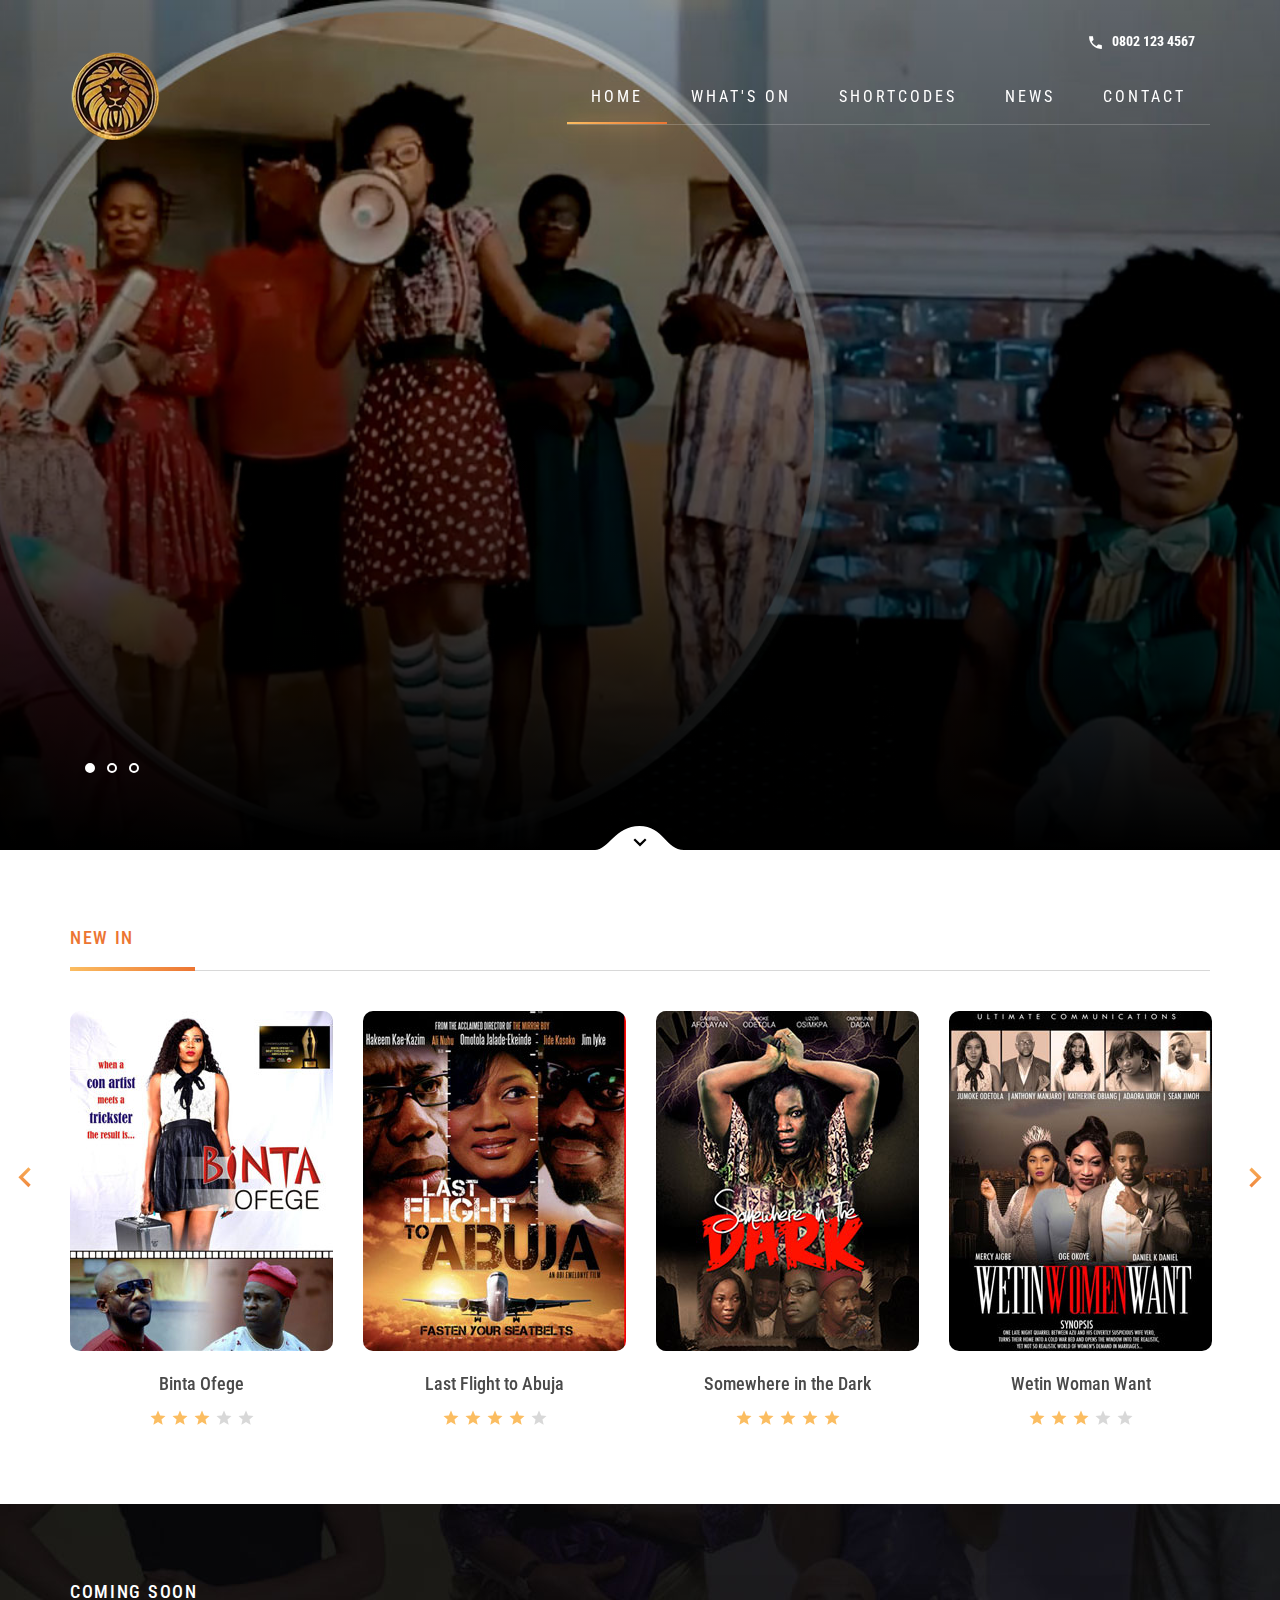
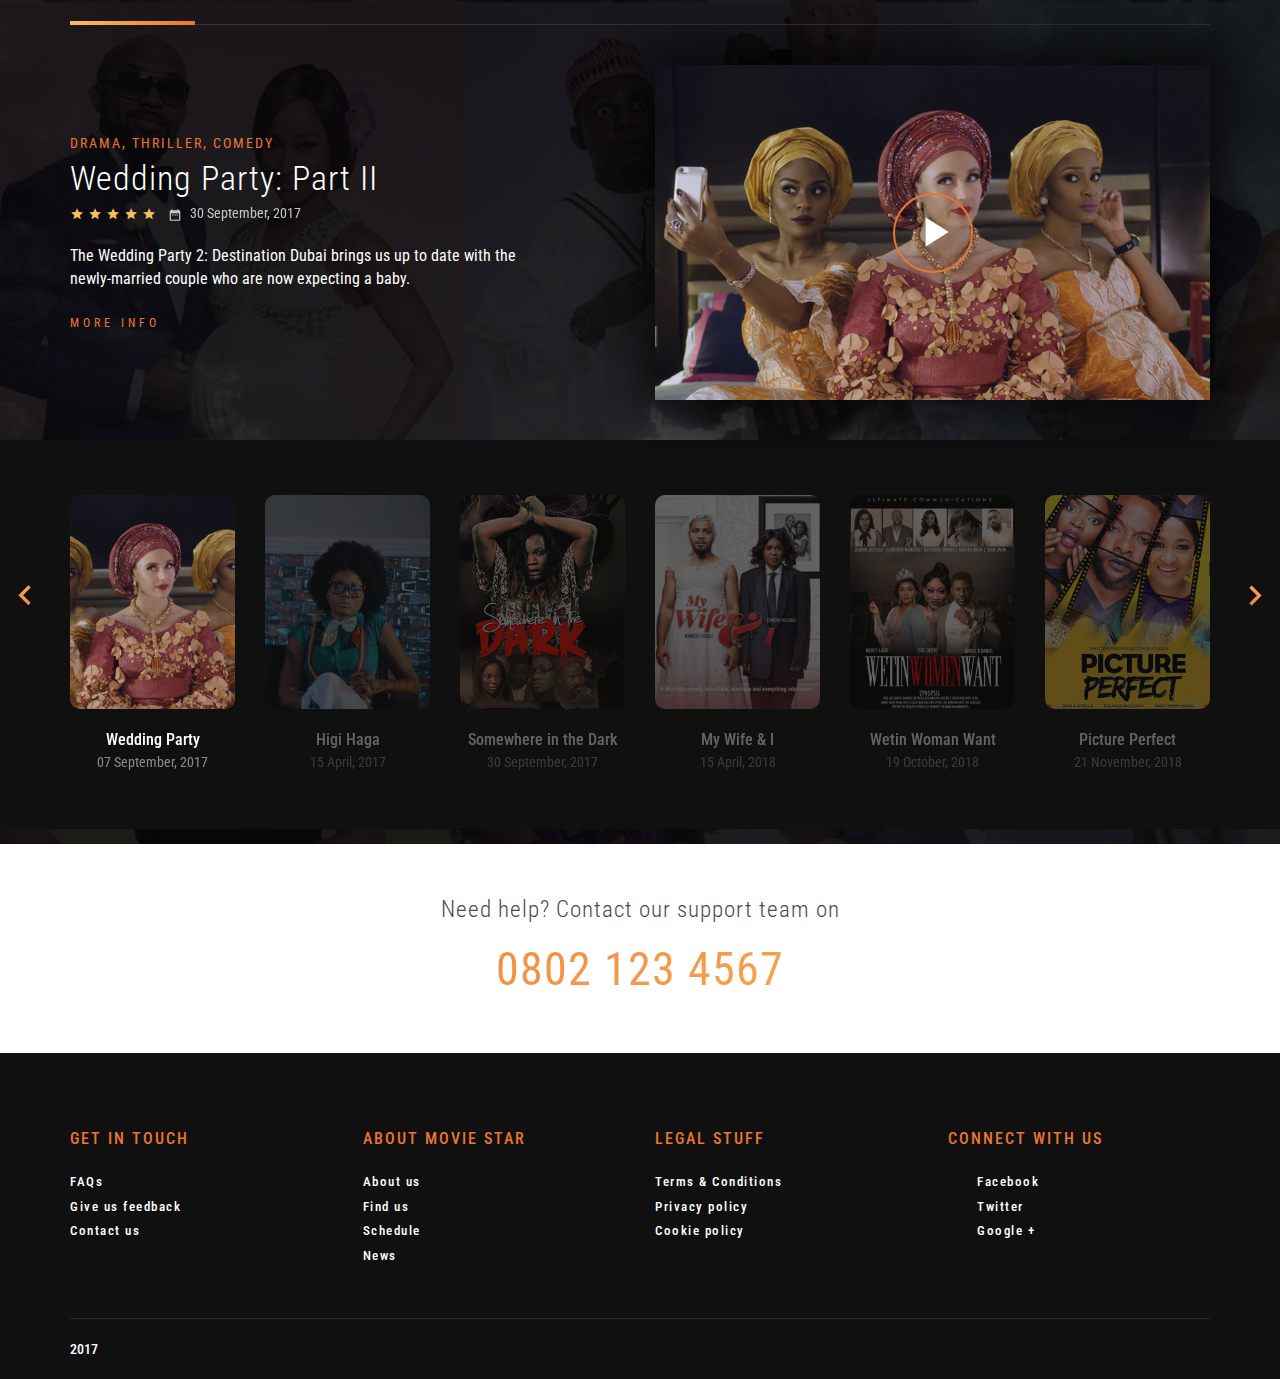
<file: index.html>
<!DOCTYPE html>
<html lang="en">

<head>
<meta charset="utf-8">
<meta http-equiv="X-UA-Compatible" content="IE=edge">
<meta name="viewport" content="width=device-width, initial-scale=1">
<title>ProdigyAndPens TV -</title>

<link href="css/slick.css" rel="stylesheet">
<link href="css/bootstrap.min.css" rel="stylesheet">
<link href="css/venobox.css" rel="stylesheet">
<link href="css/style.css" rel="stylesheet">

<link href="https://fonts.googleapis.com/css?family=Roboto+Condensed:300,400,700" rel="stylesheet">


<link href="fonts/icon.css" rel="stylesheet">
<link href="custom.css" rel="stylesheet" type="text/css">
<!--[if IE 9]>
			<link href="css/ie9.css" rel="stylesheet">
		<![endif]-->
<!--[if lt IE 9]>
			<script src="https://oss.maxcdn.com/html5shiv/3.7.2/html5shiv.min.js"></script>
			<script src="https://oss.maxcdn.com/respond/1.4.2/respond.min.js"></script>
		<![endif]-->
</head>
<body>

<div class="wrapper">

<div class="navbar" role="navigation">

<div class="heading">
<div class="container">
<div class="row">
<div class="col-sm-12">

<div class="tel">
<a href="tel:03301234567">
<i class="material-icons">phone in talk</i> 0802 123 4567
</a>
</div>
</div>
</div>
</div>
</div>
<div class="container">
<div class="navbar-header">
<a href="index.html" class="logo" title="Craft beer landing page">
<img src="images/logo.png" alt="">
</a>
<button type="button" class="navbar-toggle" data-toggle="collapse" data-target=".navbar-collapse">
<span class="sr-only">Toggle navigation</span>
<span class="icon-bar top-bar"></span>
<span class="icon-bar middle-bar"></span>
<span class="icon-bar bottom-bar"></span>
</button>
</div>
<div class="navbar-collapse collapse">
<ul id="menu-primary" class="nav navbar-nav">
<li class="active">
<a href="index.html">Home</a>
</li>
<li>
<a href="#">What's on</a>
</li>
<li>
<a href="#">Shortcodes</a>
</li>
<li class="dropdown">
<a href="#">News</a>
<ul class="dropdown-menu">
<li><a href="#">News single</a></li>
</ul>
</li>
<li>
<a href="#">Contact</a>
</li>
</ul>
</div>
</div>
</div>

<div id="hero" class="carousel slide carousel-fade" data-ride="carousel">
<img src="images/scroll-arrow.svg" alt="Scroll down" class="scroll" />

<div class="container">
<ol class="carousel-indicators">
<li data-target="#hero" data-slide-to="0" class="active"></li>
<li data-target="#hero" data-slide-to="1"></li>
<li data-target="#hero" data-slide-to="2"></li>
</ol>
</div>

<div class="carousel-inner">
<div class="item active" style="background-image: url(images/hero-1.jpg)">

<div class="container">
<div class="row blurb scrollme animateme" data-when="exit" data-from="0" data-to="1" data-opacity="0" data-translatey="100">
<div class="col-md-9">
<span class="title">Action, Adventure, Fantasy</span>
<h1>Higi Haga</h1>
<p>An hilarious movie about a grammarian Miss Caraghan whose service in a local community high school will either bring about a huge improvement or not in the students academics. </p>
<div class="buttons">
<span class="certificate">
PG
</span>
<a href="https://youtu.be/eh-3o33PGbk" data-vbtype="video" class="venobox btn btn-default">
<i class="material-icons">play_arrow</i>
<span>Play trailer</span>
</a>
</div>
</div>
</div>
</div>
</div>
<div class="item" style="background-image: url(images/hero-2.jpg)">

<div class="container">
<div class="row blurb scrollme animateme" data-when="exit" data-from="0" data-to="1" data-opacity="0" data-translatey="100">
<div class="col-md-9">
<span class="title">Action, Adventure, Fantasy</span>
<h1>My Wife and I</h1>
<p>Film One Distribution and Inkblot Productions presents My Wife and I, directed by Bunmi Ajakaiye and stars Omoni Oboli, Ramsey Nouah, Bolanle Ninalowo and more. In cinemas in Nigeria, August 25, 2017.</p>
<div class="buttons">
<span class="certificate">
15
</span>
<a href="https://youtu.be/8VxpOP4OvK4" data-vbtype="video" class="venobox btn btn-default">
<i class="material-icons">play_arrow</i>
<span>Play trailer</span>
</a>
</div>
</div>
</div>
</div>
</div>
<div class="item" style="background-image: url(images/hero-3.jpg)">

<div class="container">
<div class="row blurb scrollme animateme" data-when="exit" data-from="0" data-to="1" data-opacity="0" data-translatey="100">
<div class="col-md-9">
<span class="title">Action, Adventure, Fantasy</span>
<h1>Wedding Party</h1>
<p>A lavish wedding escalates into pure Lagosian chaos, in this wild romcom produced by media mogul Mo Abudu.</p>
<div class="buttons">
<span class="certificate">
PG
</span>
<a href="https://youtu.be/zbnXd-zCD6I" data-vbtype="video" class="venobox btn btn-default">
<i class="material-icons">play_arrow</i>
<span>Play trailer</span>
</a>
</div>
</div>
</div>
</div>
</div>
</div>
</div>

<div class="container section">
<div class="row">
<div class="col-sm-12">
<h2>New in</h2>
<div class="slick-carousel" id="newIn">
<div class="movie-slide">
<div class="movie-poster">
<aside>
<div>
<a href="https://youtu.be/84e_ru03kj8" data-vbtype="video" class="venobox play">
<i class="material-icons">play_arrow</i>
</a>
<a href="single-movie.html" class="read-more">read more</a>
<span class="date">Released: 7 Mar, 2017</span>
</div>
</aside>
<a href="#">
<img src="images/movie-1.jpg" alt="Movie title" />
</a>
</div>
<h4 class="no-underline">Binta Ofege</h4>
<div class="star-rating">
<i class="material-icons">star_rate</i>
<i class="material-icons">star_rate</i>
<i class="material-icons">star_rate</i>
<i class="material-icons grey">star_rate</i>
<i class="material-icons grey">star_rate</i>
</div>
</div>
<div class="movie-slide">
<div class="movie-poster">
<aside>
<div>
<a href="https://youtu.be/mWfZ6xgK37o" data-vbtype="video" class="venobox play">
<i class="material-icons">play_arrow</i>
</a>
<a href="single-movie.html" class="read-more">read more</a>
<span class="date">Released: 7 Mar, 2017</span>
</div>
</aside>
<a href="#">
<img src="images/movie-2.jpg" alt="Movie title" />
</a>
</div>
<h4 class="no-underline">Last Flight to Abuja</h4>
<div class="star-rating">
<i class="material-icons">star_rate</i>
<i class="material-icons">star_rate</i>
<i class="material-icons">star_rate</i>
<i class="material-icons">star_rate</i>
<i class="material-icons grey">star_rate</i>
</div>
</div>
<div class="movie-slide">
<div class="movie-poster">
<aside>
<div>
<a href="https://youtu.be/8PkCNTwmHVk" data-vbtype="video" class="venobox play">
<i class="material-icons">play_arrow</i>
</a>
<a href="single-movie.html" class="read-more">read more</a>
<span class="date">Released: 7 Mar, 2017</span>
</div>
</aside>
<a href="#">
<img src="images/movie-3.jpg" alt="Movie title" />
</a>
</div>
<h4 class="no-underline">Somewhere in the Dark</h4>
<div class="star-rating">
<i class="material-icons">star_rate</i>
<i class="material-icons">star_rate</i>
<i class="material-icons">star_rate</i>
<i class="material-icons">star_rate</i>
<i class="material-icons">star_rate</i>
</div>
</div>
<div class="movie-slide">
<div class="movie-poster">
<aside>
<div>
<a href="https://youtu.be/pWh_unPpnhE" data-vbtype="video" class="venobox play">
<i class="material-icons">play_arrow</i>
</a>
<a href="single-movie.html" class="read-more">read more</a>
<span class="date">Released: 7 Mar, 2017</span>
</div>
</aside>
<a href="#">
<img src="images/movie-4.jpg" alt="Movie title" />
</a>
</div>
<h4 class="no-underline">Wetin Woman Want</h4>
<div class="star-rating">
<i class="material-icons">star_rate</i>
<i class="material-icons">star_rate</i>
<i class="material-icons">star_rate</i>
<i class="material-icons grey">star_rate</i>
<i class="material-icons grey">star_rate</i>
</div>
</div>
<div class="movie-slide">
<div class="movie-poster">
<aside>
<div>
<a href="https://youtu.be/8PkCNTwmHVk" data-vbtype="video" class="venobox play">
<i class="material-icons">play_arrow</i>
</a>
<a href="single-movie.html" class="read-more">read more</a>
<span class="date">Released: 7 Mar, 2017</span>
</div>
</aside>
<a href="#">
<img src="images/movie-3.jpg" alt="Movie title" />
</a>
</div>
<h4 class="no-underline">Somewhere in the Dark</h4>
<div class="star-rating">
<i class="material-icons">star_rate</i>
<i class="material-icons">star_rate</i>
<i class="material-icons">star_rate</i>
<i class="material-icons">star_rate</i>
<i class="material-icons">star_rate</i>
</div>
</div>
</div>
</div>
</div>
</div>



<section class="dark">
<div class="container section remove-bottom-padding">
<div class="row comingSoon-slides">
<div class="col-sm-12">
<h2>Coming soon</h2>
<div class="row single-slide slideOne">
<div class="bg" style="background: url(images/slide-1.jpg);"></div>
<div class="col-sm-5 col-xs-12 slide-content">
<span class="title">Drama, Thriller, Comedy</span>
<h3 class="no-underline">Wedding Party: Part II </h3>
<div class="star-rating">
<i class="material-icons">star_rate</i>
<i class="material-icons">star_rate</i>
<i class="material-icons">star_rate</i>
<i class="material-icons">star_rate</i>
<i class="material-icons">star_rate</i>
</div>
<div class="date">
<i class="material-icons">date_range</i> 30 September, 2017
</div>
<p>The Wedding Party 2: Destination Dubai brings us up to date with the newly-married couple who are now expecting a baby.</p>
<p><a href="#" class="arrow-button">More info</a></p>
</div>
<div class="col-sm-6 col-xs-12 col-sm-push-1 slide-video">
<a href="https://youtu.be/MU6pkGpUOiQ" data-vbtype="video" class="venobox video">
<i class="material-icons">play_arrow</i>
<img src="images/slide-1-video.png" alt="" />
</a>
</div>
</div>
<div class="row single-slide slideTwo">
<div class="bg" style="background: url(images/slide-2.jpg);"></div>
<div class="col-sm-5 slide-content">
<span class="title">Action, Adventure, Sci-Fi</span>
<h3 class="no-underline">Higi Haga</h3>
<div class="star-rating">
<i class="material-icons">star_rate</i>
<i class="material-icons">star_rate</i>
<i class="material-icons">star_rate</i>
<i class="material-icons">star_rate</i>
<i class="material-icons grey">star_rate</i>
</div>
<div class="date">
<i class="material-icons">date_range</i> 07 September, 2018
</div>
<p>Funny Comedy Movie from Abiodun Jimoh, AMVCAwards winner 2017. Starring Jumoke Odetola, Wale Akorede, Woli Arole, Allwell Ademola and a host of others.</p>
<p><a href="#" class="arrow-button">More info</a></p>
</div>
<div class="col-sm-6 col-sm-push-1 slide-video">
<a href="https://youtu.be/eh-3o33PGbk" data-vbtype="video" class="venobox video">
<i class="material-icons">play_arrow</i>
<img src="images/slide-2-video.png" alt="" />
</a>
</div>
</div>
<div class="row single-slide slideThree">
<div class="bg" style="background: url(images/slide-3.jpg);"></div>
<div class="col-sm-5 slide-content">
<span class="title">Comedy, Crime</span>
<h3 class="no-underline">Somewhere in the Dark</h3>
<div class="star-rating">
<i class="material-icons">star_rate</i>
<i class="material-icons">star_rate</i>
<i class="material-icons">star_rate</i>
<i class="material-icons">star_rate</i>
<i class="material-icons">star_rate</i>
</div>
<div class="date">
<i class="material-icons">date_range</i> 30 September, 2017
</div>
<p>A mind-boggling thriller starring Gabriel Afolayan, Jumoke Odetola, Omowunmi Dada. Directed by Abiodun Jimoh</p>
<p><a href="#" class="arrow-button">More info</a></p>
</div>
<div class="col-sm-6 col-sm-push-1 slide-video">
<a href="https://youtu.be/8PkCNTwmHVk" data-vbtype="video" class="venobox video">
<i class="material-icons">play_arrow</i>
<img src="images/slide-3-video.png" alt="" />
</a>
</div>
</div>
<div class="row single-slide slideFour">
<div class="bg" style="background: url(images/slide-5.jpg);"></div>
<div class="col-sm-5 slide-content">
<span class="title">Action, Adventure, Sci-Fi</span>
<h3 class="no-underline">My Wife & I</h3>
<div class="star-rating">
<i class="material-icons">star_rate</i>
<i class="material-icons">star_rate</i>
<i class="material-icons">star_rate</i>
<i class="material-icons">star_rate</i>
<i class="material-icons">star_rate</i>
</div>
<div class="date">
<i class="material-icons">date_range</i> 15 April, 2018
</div>
<p></p>
<p><a href="#" class="arrow-button">More info</a></p>
</div>
<div class="col-sm-6 col-sm-push-1 slide-video">
<a href="https://youtu.be/IKP2IXIeJPE" data-vbtype="video" class="venobox video">
<i class="material-icons">play_arrow</i>
<img src="images/slide-4-video.png" alt="" />
</a>
</div>
</div>
<div class="row single-slide slideFive">
<div class="bg" style="background: url(images/slide-5.jpg);"></div>
<div class="col-sm-5 slide-content">
<span class="title">Action, Adventure, Drama</span>
<h3 class="no-underline">Wetin Woman Want</h3>
<div class="star-rating">
<i class="material-icons">star_rate</i>
<i class="material-icons">star_rate</i>
<i class="material-icons">star_rate</i>
<i class="material-icons">star_rate</i>
<i class="material-icons grey">star_rate</i>
</div>
<div class="date">
<i class="material-icons">date_range</i> 15 April, 2018
</div>
<p>The New Year is set to witness great movies from every corner of the industry. Joining the league of great movies to be screened from February 2018 is Abiodun Jimoh’s directed, ‘Wetin Women Want.’ </p>
<p><a href="#" class="arrow-button">More info</a></p>
</div>
<div class="col-sm-6 col-sm-push-1 slide-video">
<a href="https://youtu.be/pWh_unPpnhE" data-vbtype="video" class="venobox video">
<i class="material-icons">play_arrow</i>
<img src="images/slide-5-video.png" alt="" />
</a>
</div>
</div>
<div class="row single-slide slideSix">
<div class="bg" style="background: url(images/slide-5.jpg);"></div>
<div class="col-sm-5 slide-content">
<span class="title">Crime, Thriller, Drama</span>
<h3 class="no-underline">Picture Perfect</h3>
<div class="star-rating">
<i class="material-icons">star_rate</i>
<i class="material-icons">star_rate</i>
<i class="material-icons">star_rate</i>
<i class="material-icons">star_rate</i>
<i class="material-icons">star_rate</i>
</div>
<div class="date">
<i class="material-icons">date_range</i> 15 April, 2018
</div>
<p>A highflying fashion designer meets a notorious area boy when her car breaks down in his gang’s territory. At first their meeting seems like a blessing but it quickly turns into something else when he sets up home outside her shop.
</p>
<p><a href="#" class="arrow-button">More info</a></p>
</div>
<div class="col-sm-6 col-sm-push-1 slide-video">
<a href="https://youtu.be/y9gf7e-IWX8" data-vbtype="video" class="venobox video">
<i class="material-icons">play_arrow</i>
<img src="images/slide-6-video.png" alt="" />
</a>
</div>
</div>
<div class="row single-slide slideSeven">
<div class="bg" style="background: url(images/slide-5.jpg);"></div>
<div class="col-sm-5 slide-content">
<span class="title">Adventure, Drama, Sci-Fi </span>
<h3 class="no-underline">October 1</h3>
<div class="star-rating">
<i class="material-icons">star_rate</i>
<i class="material-icons">star_rate</i>
<i class="material-icons">star_rate</i>
<i class="material-icons">star_rate</i>
<i class="material-icons">star_rate</i>
</div>
<div class="date">
<i class="material-icons">date_range</i> 15 April, 2018
</div>
<p>Here is the First Official Trailer of the movie 'October 1'.  It's September 1960 and Nigeria's is on the verge of independence from British colonial rule.</p>
<p><a href="#" class="arrow-button">More info</a></p>
</div>
<div class="col-sm-6 col-sm-push-1 slide-video">
<a href="https://youtu.be/-R7wJuPv_7o"  data-vbtype="video" class="venobox video">
<i class="material-icons">play_arrow</i>
<img src="images/slide-7-video.png" alt="" />
</a>
</div>
</div>
<div class="slick-carousel" id="comingSoon">
<div data-dynamicclass="slideOne">
<a href="#">
<img src="images/movie-10.jpg" alt="">
</a>
<h5 class="left no-underline">Wedding Party</h5>
<span class="release-date">07 September, 2017</span>
</div>
<div data-dynamicclass="slideTwo">
<a href="#">
<img src="images/movie-9.jpg" alt="">
</a>
<h5 class="left no-underline">Higi Haga</h5>
<span class="release-date">15 April, 2017</span>
</div>
<div data-dynamicclass="slideThree">
<a href="#">
<img src="images/movie-11.jpg" alt="">
</a>
<h5 class="left no-underline">Somewhere in the Dark</h5>
<span class="release-date">30 September, 2017</span>
</div>
<div data-dynamicclass="slideFour">
<a href="#">
<img src="images/movie-12.jpg" alt="">
</a>
<h5 class="left no-underline">My Wife & I</h5>
<span class="release-date">15 April, 2018</span>
</div>
<div data-dynamicclass="slideFive">
<a href="#">
<img src="images/movie-13.jpg" alt="">
</a>
<h5 class="left no-underline">Wetin Woman Want</h5>
<span class="release-date">19 October, 2018</span>
</div>
<div data-dynamicclass="slideSix">
<a href="#">
<img src="images/movie-14.jpg" alt="">
</a>
<h5 class="left no-underline">Picture Perfect</h5>
<span class="release-date">21 November, 2018</span>
</div>
<div data-dynamicclass="slideSeven">
<a href="#">
<img src="images/movie-15.jpg" alt="">
</a>
<h5 class="left no-underline">Locked out</h5>
<span class="release-date">01 December, 2018</span>
</div>
</div>
</div>
</div>
</div>
</section>

<div class="container section small-padding">
<div class="row">
<div class="col-sm-12 cta">
<p>Need help? Contact our support team on</p>
<p class="gradient-text">0802 123 4567</p>
</div>
</div>
</div>

<footer>
<div class="container">
<div class="row">
<div class="col-sm-3">
<h6>Get in touch</h6>
<ul>
<li><a href="#">FAQs</a></li>
<li><a href="#">Give us feedback</a></li>
<li><a href="#">Contact us</a></li>
</ul>
</div>
<div class="col-sm-3">
<h6>About Movie star</h6>
<ul>
<li><a href="#">About us</a></li>
<li><a href="#">Find us</a></li>
<li><a href="#">Schedule</a></li>
<li><a href="#">News</a></li>
</ul>
</div>
<div class="col-sm-3">
<h6>Legal stuff</h6>
<ul>
<li><a href="#">Terms &amp; Conditions</a></li>
<li><a href="#">Privacy policy</a></li>
<li><a href="#">Cookie policy</a></li>
</ul>
</div>
<div class="col-sm-3">
<h6>Connect with us</h6>
<ul>
<li><a href="#"><i class="fa fa-facebook"></i> Facebook</a></li>
<li><a href="#"><i class="fa fa-twitter"></i> Twitter</a></li>
<li><a href="#"><i class="fa fa-google-plus"></i> Google +</a></li>
</ul>
</div>
</div>
<div class="copyright">
<p>2017 </p>
</div>
</div>
</footer>
</div>
<script src="js/jquery-2.2.4.min.js"></script>
<script src="js/jquery-ui.min.js"></script>
<script src="js/bootstrap.min.js"></script>
<script src="js/headhesive.min.js"></script>
<script src="js/matchHeight.min.js"></script>
<script src="js/modernizr.custom.js"></script>
<script src="js/slick.min.js"></script>
<script src="js/venobox.min.js"></script>

<script src="js/custom.js"></script>
</body>
</html>
</file>
<file: css/venobox.css>
.vbox-overlay *,.vbox-overlay *:before,.vbox-overlay *:after{-webkit-backface-visibility:hidden;-webkit-box-sizing:border-box;-moz-box-sizing:border-box;box-sizing:border-box}.vbox-overlay{display:-webkit-flex;display:flex;-webkit-flex-direction:column;flex-direction:column;-webkit-justify-content:center;justify-content:center;-webkit-align-items:center;align-items:center;position:fixed;left:0;top:0;bottom:0;right:0;z-index:1040;-webkit-transform:translateZ(1e3px);transform:translateZ(1e3px);transform-style:preserve-3d}.vbox-title{width:100%;height:40px;float:left;text-align:center;line-height:28px;font-size:12px;padding:6px 40px;overflow:hidden;position:fixed;display:none;left:0;z-index:1050}.vbox-close{cursor:pointer;position:fixed;top:-1px;right:0;width:50px;height:40px;padding:6px;display:block;background-position:10px center;overflow:hidden;font-size:24px;line-height:1;text-align:center;z-index:1050}.vbox-num{cursor:pointer;position:fixed;left:0;height:40px;display:block;overflow:hidden;line-height:28px;font-size:12px;padding:6px 10px;display:none;z-index:1050}.vbox-next,.vbox-prev{position:fixed;top:50%;margin-top:-15px;overflow:hidden;cursor:pointer;display:block;width:45px;height:45px;z-index:1050}.vbox-next span,.vbox-prev span{position:relative;width:20px;height:20px;border:2px solid transparent;border-top-color:#b6b6b6;border-right-color:#b6b6b6;text-indent:-100px;position:absolute;top:8px;display:block}.vbox-prev{left:15px}.vbox-next{right:15px}.vbox-prev span{left:10px;-ms-transform:rotate(-135deg);-webkit-transform:rotate(-135deg);transform:rotate(-135deg)}.vbox-next span{-ms-transform:rotate(45deg);-webkit-transform:rotate(45deg);transform:rotate(45deg);right:10px}.vbox-inline{width:420px;height:315px;height:70vh;padding:10px;background:#fff;margin:0 auto;overflow:auto;text-align:left}.venoframe{max-width:100%;width:100%;border:0;width:100%;height:260px;height:70vh}.venoframe.vbvid{height:260px}@media(min-width:768px){.venoframe,.vbox-inline{width:90%;height:360px;height:70vh}.venoframe.vbvid{width:640px;height:360px}}@media(min-width:992px){.venoframe,.vbox-inline{max-width:1200px;width:80%;height:540px;height:70vh}.venoframe.vbvid{width:960px;height:540px}}.vbox-open{overflow:hidden}.vbox-container{position:absolute;left:0;right:0;top:0;bottom:0;overflow-x:hidden;overflow-y:scroll;overflow-scrolling:touch;-webkit-overflow-scrolling:touch;z-index:20;max-height:100%}.vbox-content{text-align:center;float:left;width:100%;position:relative;overflow:hidden;padding:20px 10px}.vbox-container img{max-width:100%;height:auto}.figlio{box-shadow:0 0 12px rgba(0,0,0,.19),0 6px 6px rgba(0,0,0,.23);max-width:100%;text-align:initial}img.figlio{-webkit-user-select:none;-khtml-user-select:none;-moz-user-select:none;-o-user-select:none;user-select:none}.vbox-content.swipe-left{margin-left:-200px!important}.vbox-content.swipe-right{margin-left:200px!important}.animated{webkit-transition:margin 300ms ease-out;transition:margin 300ms ease-out}.animate-in{opacity:1}.animate-out{opacity:0}.sk-double-bounce,.sk-rotating-plane{width:40px;height:40px;margin:40px auto}.sk-rotating-plane{background-color:#333;-webkit-backface-visibility:visible;-moz-backface-visibility:visible;backface-visibility:visible;-webkit-animation:sk-rotatePlane 1.2s infinite ease-in-out;animation:sk-rotatePlane 1.2s infinite ease-in-out}@-webkit-keyframes sk-rotatePlane{0%{-webkit-transform:perspective(120px) rotateX(0) rotateY(0);transform:perspective(120px) rotateX(0) rotateY(0)}50%{-webkit-transform:perspective(120px) rotateX(-180.1deg) rotateY(0);transform:perspective(120px) rotateX(-180.1deg) rotateY(0)}100%{-webkit-transform:perspective(120px) rotateX(-180deg) rotateY(-179.9deg);transform:perspective(120px) rotateX(-180deg) rotateY(-179.9deg)}}@keyframes sk-rotatePlane{0%{-webkit-transform:perspective(120px) rotateX(0) rotateY(0);transform:perspective(120px) rotateX(0) rotateY(0)}50%{-webkit-transform:perspective(120px) rotateX(-180.1deg) rotateY(0);transform:perspective(120px) rotateX(-180.1deg) rotateY(0)}100%{-webkit-transform:perspective(120px) rotateX(-180deg) rotateY(-179.9deg);transform:perspective(120px) rotateX(-180deg) rotateY(-179.9deg)}}.sk-double-bounce{position:relative}.sk-double-bounce .sk-child{width:100%;height:100%;border-radius:50%;background-color:#333;opacity:.6;position:absolute;top:0;left:0;-webkit-animation:sk-doubleBounce 2s infinite ease-in-out;animation:sk-doubleBounce 2s infinite ease-in-out}.sk-double-bounce .sk-double-bounce2{-webkit-animation-delay:-1s;animation-delay:-1s}@-webkit-keyframes sk-doubleBounce{0%,100%{-webkit-transform:scale(0);transform:scale(0)}50%{-webkit-transform:scale(1);transform:scale(1)}}@keyframes sk-doubleBounce{0%,100%{-webkit-transform:scale(0);transform:scale(0)}50%{-webkit-transform:scale(1);transform:scale(1)}}.sk-wave{width:50px;height:40px;text-align:center;font-size:10px;margin:40px auto}.sk-wave .sk-rect{background-color:#333;height:100%;width:4px;margin:0 1px;display:inline-block;-webkit-animation:sk-waveStretchDelay 1.2s infinite ease-in-out;animation:sk-waveStretchDelay 1.2s infinite ease-in-out}.sk-wave .sk-rect1{-webkit-animation-delay:-1.2s;animation-delay:-1.2s}.sk-wave .sk-rect2{-webkit-animation-delay:-1.1s;animation-delay:-1.1s}.sk-wave .sk-rect3{-webkit-animation-delay:-1s;animation-delay:-1s}.sk-wave .sk-rect4{-webkit-animation-delay:-.9s;animation-delay:-.9s}.sk-wave .sk-rect5{-webkit-animation-delay:-.8s;animation-delay:-.8s}@-webkit-keyframes sk-waveStretchDelay{0%,100%,40%{-webkit-transform:scaleY(.4);transform:scaleY(.4)}20%{-webkit-transform:scaleY(1);transform:scaleY(1)}}@keyframes sk-waveStretchDelay{0%,100%,40%{-webkit-transform:scaleY(.4);transform:scaleY(.4)}20%{-webkit-transform:scaleY(1);transform:scaleY(1)}}.sk-three-bounce{margin:40px auto;width:100px;text-align:center}.sk-three-bounce .sk-child{width:16px;height:16px;background-color:#333;border-radius:100%;margin:4px;display:inline-block;-webkit-animation:sk-three-bounce 1.4s ease-in-out 0s infinite both;animation:sk-three-bounce 1.4s ease-in-out 0s infinite both}.sk-cube-grid,.sk-spinner-pulse{width:40px;height:40px;margin:40px auto}.sk-three-bounce .sk-bounce1{-webkit-animation-delay:-.32s;animation-delay:-.32s}.sk-three-bounce .sk-bounce2{-webkit-animation-delay:-.16s;animation-delay:-.16s}@-webkit-keyframes sk-three-bounce{0%,100%,80%{-webkit-transform:scale(0);transform:scale(0)}40%{-webkit-transform:scale(1);transform:scale(1)}}@keyframes sk-three-bounce{0%,100%,80%{-webkit-transform:scale(0);transform:scale(0)}40%{-webkit-transform:scale(1);transform:scale(1)}}.sk-spinner-pulse{background-color:#333;border-radius:100%;-webkit-animation:sk-pulseScaleOut 1s infinite ease-in-out;animation:sk-pulseScaleOut 1s infinite ease-in-out}@-webkit-keyframes sk-pulseScaleOut{0%{-webkit-transform:scale(0);transform:scale(0)}100%{-webkit-transform:scale(1);transform:scale(1);opacity:0}}@keyframes sk-pulseScaleOut{0%{-webkit-transform:scale(0);transform:scale(0)}100%{-webkit-transform:scale(1);transform:scale(1);opacity:0}}.sk-cube-grid .sk-cube{width:33.33%;height:33.33%;background-color:#333;float:left;-webkit-animation:sk-cubeGridScaleDelay 1.3s infinite ease-in-out;animation:sk-cubeGridScaleDelay 1.3s infinite ease-in-out}.sk-cube-grid .sk-cube1{-webkit-animation-delay:.2s;animation-delay:.2s}.sk-cube-grid .sk-cube2{-webkit-animation-delay:.3s;animation-delay:.3s}.sk-cube-grid .sk-cube3{-webkit-animation-delay:.4s;animation-delay:.4s}.sk-cube-grid .sk-cube4{-webkit-animation-delay:.1s;animation-delay:.1s}.sk-cube-grid .sk-cube5{-webkit-animation-delay:.2s;animation-delay:.2s}.sk-cube-grid .sk-cube6{-webkit-animation-delay:.3s;animation-delay:.3s}.sk-cube-grid .sk-cube7{-webkit-animation-delay:0ms;animation-delay:0ms}.sk-cube-grid .sk-cube8{-webkit-animation-delay:.1s;animation-delay:.1s}.sk-cube-grid .sk-cube9{-webkit-animation-delay:.2s;animation-delay:.2s}@-webkit-keyframes sk-cubeGridScaleDelay{0%,100%,70%{-webkit-transform:scale3D(1,1,1);transform:scale3D(1,1,1)}35%{-webkit-transform:scale3D(0,0,1);transform:scale3D(0,0,1)}}@keyframes sk-cubeGridScaleDelay{0%,100%,70%{-webkit-transform:scale3D(1,1,1);transform:scale3D(1,1,1)}35%{-webkit-transform:scale3D(0,0,1);transform:scale3D(0,0,1)}}.sk-wandering-cubes{margin:40px auto;width:40px;height:40px;position:relative}.sk-wandering-cubes .sk-cube{background-color:#333;width:10px;height:10px;position:absolute;top:0;left:0;-webkit-animation:sk-wanderingCube 1.8s ease-in-out -1.8s infinite both;animation:sk-wanderingCube 1.8s ease-in-out -1.8s infinite both}.sk-wandering-cubes .sk-cube2{-webkit-animation-delay:-.9s;animation-delay:-.9s}@-webkit-keyframes sk-wanderingCube{0%{-webkit-transform:rotate(0);transform:rotate(0)}25%{-webkit-transform:translateX(30px) rotate(-90deg) scale(.5);transform:translateX(30px) rotate(-90deg) scale(.5)}50%{-webkit-transform:translateX(30px) translateY(30px) rotate(-179deg);transform:translateX(30px) translateY(30px) rotate(-179deg)}50.1%{-webkit-transform:translateX(30px) translateY(30px) rotate(-180deg);transform:translateX(30px) translateY(30px) rotate(-180deg)}75%{-webkit-transform:translateX(0) translateY(30px) rotate(-270deg) scale(.5);transform:translateX(0) translateY(30px) rotate(-270deg) scale(.5)}100%{-webkit-transform:rotate(-360deg);transform:rotate(-360deg)}}@keyframes sk-wanderingCube{0%{-webkit-transform:rotate(0);transform:rotate(0)}25%{-webkit-transform:translateX(30px) rotate(-90deg) scale(.5);transform:translateX(30px) rotate(-90deg) scale(.5)}50%{-webkit-transform:translateX(30px) translateY(30px) rotate(-179deg);transform:translateX(30px) translateY(30px) rotate(-179deg)}50.1%{-webkit-transform:translateX(30px) translateY(30px) rotate(-180deg);transform:translateX(30px) translateY(30px) rotate(-180deg)}75%{-webkit-transform:translateX(0) translateY(30px) rotate(-270deg) scale(.5);transform:translateX(0) translateY(30px) rotate(-270deg) scale(.5)}100%{-webkit-transform:rotate(-360deg);transform:rotate(-360deg)}}
</file>
<file: css/style.css>
::-moz-selection{color:#fff;background:#ec7532}::selection{color:#fff;background:#ec7532}html,body{font-family:roboto condensed,sans-serif;font-size:16px;height:100%;color:#717171;text-shadow:1px 1px 1px rgba(0,0,0,.004);-webkit-font-smoothing:antialiased;-moz-osx-font-smoothing:grayscale}a,a:active,a:visited{cursor:pointer;-webkit-transition:all 300ms ease-in-out;-moz-transition:all 300ms ease-in-out;transition:all 300ms ease-in-out;text-decoration:none;color:#ec7532;outline:0;box-shadow:none}a:hover{text-decoration:none;color:#ba9a56}a:active,a:focus{outline:0;box-shadow:none}p{margin:0 0 20px}p:last-child{margin-bottom:0}img{max-width:100%;height:auto}h1,h2,h3,h4,h5,h6{line-height:1.4em;position:relative;margin:0 0 10px;padding:0 0 20px;border-bottom:1px solid #d8d8d8}h2:after,h3:after,h4:after,h5:after{position:absolute;right:auto;bottom:-1px;display:block;width:125px;height:4px;content:'';background-image:linear-gradient(to right,#fbbd61,#ec7532)}h2.no-underline,h3.no-underline,h4.no-underline,h5.no-underline{padding:0;border-bottom:0}h2.no-underline:after,h3.no-underline:after,h4.no-underline:after,h5.no-underline:after{display:none}h2{font-size:18px;margin-bottom:40px;letter-spacing:1.7px;text-transform:uppercase;color:#ec7532}h3{font-size:24px;font-weight:300;letter-spacing:1px;color:#101010}span.title{font-size:14px;letter-spacing:2px;text-transform:uppercase;color:#fbbd61}*:focus{outline:0;box-shadow:none}blockquote{font-size:18px;position:relative;min-height:135px;margin:45px 0;padding:30px 30px 30px 135px;color:#4a4a4a;border:solid 1px #d8d8d8}blockquote:before{font-family:material icons;font-size:24px;font-size:50px;font-style:normal;line-height:1;line-height:75px;position:absolute;top:30px;left:30px;display:inline-block;overflow:hidden;width:24px;width:75px;height:24px;height:75px;content:'\e244';text-align:center;text-transform:none;color:#fff;border-radius:50%;background-color:#ec7532;text-rendering:optimizeLegibility;font-feature-settings:'liga' 1;-webkit-font-smoothing:antialiased;-moz-osx-font-smoothing:grayscale}input:focus,input:active,textarea:focus,textarea:active,select:focus,select:active{border-color:#fbbd61;box-shadow:0 0 15px rgba(251,189,97,.4)}hr.space-10{display:block;height:10px;margin:0;border:0}i.material-icons{display:inline-flex;vertical-align:middle}.wrapper{overflow-x:hidden}hr.space-40{height:40px;margin:0;border:0}.heading .tel,.heading .search{font-size:14px;font-weight:700;display:flex;float:right;margin-top:30px;color:#fff}.heading .tel{margin-right:15px}.heading .search{padding-left:15px;border-left:1px dotted rgba(255,255,255,.5)}.heading .tel i,.heading .search i{font-size:17px;max-width:17px;margin-right:5px;color:#fff}.heading .tel a,.heading .search a{color:#fff}.section{padding-top:75px;padding-bottom:75px}.section.negative-margin{margin-top:-140px}.section.small-padding{padding:50px 0}.border-top{border-top:1px solid #d8d8d8}.dark{position:relative;color:#fff;background:#101010}.dark h1,.dark h2,.dark h3,.dark h4,.dark h5,.dark h6{z-index:1;color:#fff;border-bottom-color:#333}.remove-bottom-padding{padding-bottom:0}.right-align{text-align:right}#hero{overflow:hidden;min-height:600px}#hero .scroll,#content_hero .scroll{position:absolute;z-index:1;bottom:0;left:50%;margin-left:-45px;-webkit-animation:ScrollDown 1.5s infinite;-moz-animation:ScrollDown 1.5s infinite;-o-animation:ScrollDown 1.5s infinite;animation:ScrollDown 1.5s infinite}#hero .carousel-inner,#hero .carousel-inner .item{height:100%;min-height:600px;text-align:center;background-color:#000;background-position:center;background-size:cover}#hero .carousel-inner .item:before,#content_hero:before{position:absolute;top:0;right:0;bottom:0;left:0;display:block;content:'';background-image:-webkit-gradient( linear,right bottom,right top,color-stop(0,rgba(0,0,0,0)),color-stop(1,rgb(0,0,0)) );background-image:-o-linear-gradient(top,rgb(0,0,0) 0,transparent 100%);background-image:-moz-linear-gradient(top,rgb(0,0,0) 0,transparent 100%);background-image:-webkit-linear-gradient(top,rgb(0,0,0) 0,transparent 100%);background-image:-ms-linear-gradient(top,rgb(0,0,0) 0,transparent 100%);background-image:linear-gradient(to top,rgb(0,0,0) 0,transparent 100%)}#hero .container{position:absolute;top:0;right:0;bottom:0;left:0;display:flex;margin:auto;-webkit-transform:none;-moz-transform:none;transform:none;align-items:center;justify-content:center}#hero .container .blurb,#content_hero .container .blurb{position:relative;width:100%;margin-top:50px;-webkit-animation:Blurb .5s .5s forwards;-moz-animation:Blurb .5s .5s forwards;-o-animation:Blurb .5s .5s forwards;animation:Blurb .5s .5s forwards;text-align:left;opacity:0}#hero .container .blurb h1,#content_hero .container .blurb h1{font-size:52px;font-weight:300;padding:0;-webkit-animation:Heading .5s .5s forwards;-moz-animation:Heading .5s .5s forwards;-o-animation:Heading .5s .5s forwards;animation:Heading .5s .5s forwards;letter-spacing:3px;opacity:0;color:#fff;border:0}#hero .container .blurb .buttons{-webkit-animation:Buttons .5s .5s forwards;-moz-animation:Buttons .5s .5s forwards;-o-animation:Buttons .5s .5s forwards;animation:Buttons .5s .5s forwards;opacity:0}#hero .container .blurb p,#content_hero .container .blurb p{font-size:18px;color:#fff}#hero .container .blurb .certificate,#content_hero .container .blurb .certificate{font-size:13px;font-weight:700;line-height:48px;display:inline-block;width:48px;height:48px;margin-right:8px;transform:translateY(2px);text-align:center;color:#fff;border:solid 2px #fff;border-radius:50%}.carousel-fade .carousel-inner .item{transition-property:opacity;opacity:0}.carousel-fade .carousel-inner .active{opacity:1}.carousel-fade .carousel-inner .active.left,.carousel-fade .carousel-inner .active.right{z-index:1;left:0;opacity:0}.carousel-fade .carousel-inner .next.left,.carousel-fade .carousel-inner .prev.right{opacity:1}.carousel-fade .carousel-control{z-index:2}@media all and (transform-3d),(-webkit-transform-3d){.carousel-fade .carousel-inner>.item.next,.carousel-fade .carousel-inner>.item.active.right{-webkit-transform:translate3d(0,0,0);transform:translate3d(0,0,0);opacity:0}.carousel-fade .carousel-inner>.item.prev,.carousel-fade .carousel-inner>.item.active.left{-webkit-transform:translate3d(0,0,0);transform:translate3d(0,0,0);opacity:0}.carousel-fade .carousel-inner>.item.next.left,.carousel-fade .carousel-inner>.item.prev.right,.carousel-fade .carousel-inner>.item.active{-webkit-transform:translate3d(0,0,0);transform:translate3d(0,0,0);opacity:1}}.carousel-indicators{position:absolute;bottom:60px;left:0;width:100%;margin-left:30px;text-align:left}.carousel-indicators li,.carousel-indicators li.active{width:10px;height:10px;margin:0 8px 0 0;border:solid 2px #fff}#content_hero{position:relative;-webkit-transition:all 300ms ease-in-out;-moz-transition:all 300ms ease-in-out;transition:all 300ms ease-in-out;background-position:center;background-size:cover}#content_hero:before{top:auto;height:70%}#content_hero .container .blurb{margin-top:200px;margin-bottom:100px}#content_hero .container .blurb h1{-webkit-animation:none;-moz-animation:none;-o-animation:none;animation:none;opacity:1}#content_hero .buttons .btn{margin-right:15px}.navbar.banner--clone{position:fixed;z-index:999;top:0;left:0;width:100%;padding:0;-webkit-transition:all 300ms ease-in-out;-moz-transition:all 300ms ease-in-out;transition:all 300ms ease-in-out;-webkit-transform:translateY(-100%);-ms-transform:translateY(-100%);transform:translateY(-100%);background:#101010}.navbar.banner--clone .nav li.dropdown:hover .dropdown-menu{transform:translateY(9px)}.navbar.banner--clone .nav{border-bottom:0}.navbar.banner--clone .nav li:after,.navbar.banner--clone .nav li.active a:after{bottom:-11px}.navbar.banner--clone .heading{display:none}.navbar.banner--clone .logo img{max-height:40px;margin:15px 0}.navbar.banner--clone .nav li a{font-size:12px}.navbar.banner--clone .nav li.active a{color:#fbbd61}.navbar.banner--stick{-webkit-transform:translateY(0);-ms-transform:translateY(0);transform:translateY(0)}.logo{position:relative;z-index:1;display:inline-block}.navbar-toggle{-webkit-transition:all 300ms ease-in-out;-moz-transition:all 300ms ease-in-out;transition:all 300ms ease-in-out;transform:rotate(0)}.navbar-toggle.minimize{transform:rotate(90deg)}.navbar{position:absolute;z-index:10;top:0;right:0;left:0;border-radius:0;background:0 0}.navbar-collapse{position:relative;padding:0}.nav{position:absolute;top:50%;right:0;float:none;border-bottom:1px solid rgba(255,255,255,.2)}.nav li{position:relative;margin:0}.nav li a{font-size:16px;font-weight:400;line-height:.8em;display:inline-block;padding:20px 24px;letter-spacing:3px;text-transform:uppercase;color:#fff}.nav li:focus a,.nav li:active a,.nav li a:focus,.nav li a:active{background:transparent}.nav li a:hover{background:transparent}.nav li:after{position:absolute;right:auto;bottom:0;left:0;display:block;width:0;height:2px;content:'';-webkit-transition:all .25s ease-in-out;-moz-transition:all .25s ease-in-out;transition:all .25s ease-in-out;background-image:linear-gradient(to right,#fbbd61,#ec7532);box-shadow:0 0 20px 0 #fbbd61}.nav li:hover:after{right:0;width:100%}.nav li.active a{color:#fff}.nav li.active a:after{position:absolute;right:0;bottom:0;left:0;display:block;width:100%;height:2px;content:'';background-image:linear-gradient(to right,#fbbd61,#ec7532);box-shadow:0 0 20px 0 #fbbd61}.navbar-toggle .icon-bar{background:#fbbd61}.nav .dropdown-menu{z-index:0;display:block;visibility:hidden;width:100%;padding:0;-webkit-transition:all .25s ease-in-out;-moz-transition:all .25s ease-in-out;transition:all .25s ease-in-out;-webkit-transform:scale(1.1);-moz-transform:scale(1.1);transform:scale(1.1);opacity:0;border:0;border-radius:0;background-image:linear-gradient(to right,#fbbd61,#ec7532)}.nav li.dropdown:hover .dropdown-menu{z-index:10;visibility:visible;-webkit-transform:scale(1);-moz-transform:scale(1);transform:scale(1);opacity:1}.nav .dropdown-menu li{margin:0;padding:0}.nav .dropdown-menu li a{font-size:13px;display:block;height:auto;padding:15px 10px;-webkit-transition:all .2s ease-in-out;-moz-transition:all .2s ease-in-out;transition:all .2s ease-in-out}.nav .dropdown-menu li a:hover,.nav .dropdown-menu li.active a{color:#fff;background:rgba(255,255,255,.1)}.nav .dropdown-menu li:after{display:none}.btn{font-size:13px;font-weight:400;position:relative;overflow:hidden;width:auto;padding:12px 24px;letter-spacing:4px;text-transform:uppercase;color:#fff;border-width:2px;border-radius:30px}.btn i,.btn:hover i{position:relative;z-index:1;display:inline-flex;vertical-align:middle;color:#fff}.btn-default{border:0;background-image:linear-gradient(to right,#fbbd61,#ec7532)}.btn-default span,.btn-default span:hover,.btn-ghost span:hover{position:relative;z-index:1;color:#fff}.btn-default:hover:before{width:140%}.btn-default:before,.btn-ghost:before{position:absolute;z-index:0;bottom:0;left:-15px;width:0;height:100%;content:'';-webkit-transition:.4s;transition:.4s;-webkit-transform:skewX(30deg);-ms-transform:skewX(30deg);transform:skewX(30deg);background:#ec7532}.btn-primary{border:0;background:#ec7532}.btn-ghost{-webkit-transition:all 300ms ease-in-out;-moz-transition:all 300ms ease-in-out;transition:all 300ms ease-in-out;color:#ec7532;border-color:#ec7532;background:transparent}.btn-ghost:hover span{color:#fff}.btn-ghost:hover:before{z-index:-1;width:140%}.btn-ghost:hover{color:#fff}button.btn-default,button.btn-primary{-webkit-transition:all 300ms ease-in-out;-moz-transition:all 300ms ease-in-out;transition:all 300ms ease-in-out}button.btn-default:before,button.btn-primary:before{display:none}button.btn-default:hover,button.btn-primary:hover{color:#fff;background:#fbbd61}a.arrow-button{font-size:12px;position:relative;letter-spacing:4px;text-transform:uppercase;color:#ec7532}a.arrow-button:after{font-family:material icons;font-weight:700;position:absolute;top:-1px;content:'chevron_right';text-transform:none;-webkit-font-feature-settings:'chevron_right'}a.arrow-button:hover{color:#101010}.slick-list{margin:0 -15px}.slick-slide{margin:0 15px;text-align:center}.slick-slider .slick-arrow{font-size:40px;position:absolute;top:35%;cursor:pointer;-webkit-transition:all 300ms ease-in-out;-moz-transition:all 300ms ease-in-out;transition:all 300ms ease-in-out;background:-webkit-linear-gradient(#fbbd61,#ec7532);-webkit-background-clip:text;-webkit-text-fill-color:transparent}.slick-slider .slick-arrow.left{left:-65px}.slick-slider .slick-arrow.right{right:-65px}.slick-slider .slick-arrow.left:hover{left:-60px;opacity:.6}.slick-slider .slick-arrow.right:hover{right:-60px;opacity:.6}.slick-slide .movie-poster{position:relative;overflow:hidden;margin-bottom:20px;border-radius:10px}.slick-slide .movie-poster img{-webkit-transition:.5s ease-in-out;transition:.5s ease-in-out}.slick-slide .movie-poster:hover img{filter:grayscale(100%)}.slick-slide .movie-poster:before{position:absolute;z-index:1;bottom:0;left:-100px;width:0;height:100%;content:'';-webkit-transition:.5s;transition:.5s;-webkit-transform:skewX(30deg);-ms-transform:skewX(30deg);transform:skewX(30deg);opacity:.9;background-image:linear-gradient(to bottom,#fbbd61,#ec7532)}.slick-slide .movie-poster:hover:before{width:200%}.slick-slide .movie-poster:hover aside{transform:scale(1);opacity:1}.slick-slide .movie-poster aside{position:absolute;z-index:1;display:flex;width:100%;height:100%;-webkit-transition:.3s;transition:.3s;-webkit-transition-delay:.1s;transition-delay:.1s;transform:scale(.9);text-align:center;opacity:0;align-items:center}.slick-slide .movie-poster aside div{width:100%}.slick-slide .movie-poster aside .play{font-size:32px;line-height:70px;display:block;width:80px;height:80px;margin:0 auto 20px auto;color:#fff;color:#fff;border:solid 2px #fff;border-radius:50%}.slick-slide .movie-poster aside .play:hover{transform:scale(.9)}.slick-slide .movie-poster aside .read-more{font-size:13px;display:block;margin-bottom:10px;cursor:pointer;letter-spacing:4px;text-transform:uppercase;color:#fff}.slick-slide .movie-poster aside .date{font-size:16px;display:block;color:#fff}.star-rating{display:inline-block}.star-rating i{font-size:18px;display:inline-block;width:18px;color:#fbbd61}.star-rating i.grey{color:#d8d8d8}.movie-slide h4{font-size:18px;color:#4a4a4a}.tabs ul{font-size:0;margin:0;padding:0;border-bottom:1px solid #d8d8d8}.tabs ul li{display:inline-block}.tabs ul li a{font-size:18px;position:relative;display:block;padding:10px 30px 15px;letter-spacing:1px;text-transform:uppercase;color:#4a4a4a}.tabs ul li.ui-state-active a{color:#ec7532}.tabs ul li a:after{position:absolute;bottom:-1px;left:0;display:block;width:0;height:4px;content:'';-webkit-transition:all .25s ease-in-out;-moz-transition:all .25s ease-in-out;transition:all .25s ease-in-out;background-image:linear-gradient(to right,#fbbd61,#ec7532)}.tabs ul li a:hover:after,.tabs ul li.ui-state-active a:after{width:100%}.tabs>div{padding:45px 0}.tabs ul li.date{float:right}.tabs ul li.date span{font-size:14px;display:block;padding:10px 0;padding-right:0;cursor:default;text-align:right;text-transform:uppercase;color:#717171}.tabs.pill-style ul{border:0;border-radius:30px;background:#f5f5f5}.tabs.pill-style ul li a{padding:10px 40px;text-decoration:none;border-radius:30px}.tabs.pill-style ul li a:after{display:none}.tabs.pill-style ul li.ui-state-active a{color:#fff;background-image:linear-gradient(to right,#fbbd61,#ec7532)}.accordion h2,.accordion h3,.accordion h4{font-size:18px;font-weight:400;margin-bottom:20px;padding:0 15px;padding-bottom:10px;cursor:pointer;text-transform:uppercase;color:#4a4a4a}.accordion h2:after,.accordion h3:after,.accordion h4:after{display:none}.accordion h2.ui-state-active,.accordion h3.ui-state-active,.accordion h4.ui-state-active{color:#ec7532}.accordion h2.ui-state-active:before,.accordion h3.ui-state-active:before,.accordion h4.ui-state-active:before{content:'\f068'}.accordion h2:before,.accordion h3:before,.accordion h4:before{font-family:FontAwesome;font-size:12px;position:absolute;right:15px;display:inline-block;content:'\f067';text-rendering:auto;-webkit-font-smoothing:antialiased;-moz-osx-font-smoothing:grayscale}.accordion div{padding:30px 15px}.accordion.pill-style h2,.accordion.pill-style h3,.accordion.pill-style h4{margin:0;padding:15px;color:#717171;background:#f5f5f5}.accordion.pill-style h2:before,.accordion.pill-style h3:before,.accordion.pill-style h4:before{line-height:27px;width:25px;height:25px;text-align:center;color:#fff;border-radius:50%;background:#717171}.accordion.pill-style h2.ui-state-active:before,.accordion.pill-style h3.ui-state-active:before,.accordion.pill-style h4.ui-state-active:before{background-image:linear-gradient(to bottom,#fbbd61,#ec7532)}.live-search{position:relative;margin-bottom:50px;padding:20px;border-radius:30px 30px 0 0;background:#fff}.live-search input{width:100%;padding:10px 20px;border:solid 1px #d8d8d8;border-radius:30px}.live-search input:focus{box-shadow:none}.live-search i{font-size:16px;position:absolute;top:35px;right:35px;color:#ec7532}.movie-tabs{margin-bottom:40px;padding-bottom:40px;border-bottom:1px solid #d8d8d8}.movie-tabs:last-child{margin-bottom:0;padding-bottom:0;border-bottom:0}.movie-tabs img{border-radius:10px}.movie-tabs span.title{color:#ec7532}.movie-tabs .viewing-times{font-size:12px;letter-spacing:1.5px;text-transform:uppercase;color:#4a4a4a}.movie-tabs .viewing-times i{font-size:13px}.movie-tabs .time{font-size:14px;display:inline-block;margin-left:5px;padding:7px 10px;letter-spacing:2px;color:#717171;border-radius:5px;background-color:#d8d8d8}.movie-tabs .time.past{opacity:.5}.movie-tabs .running-time{font-size:12px;text-align:right;letter-spacing:1.5px;text-transform:uppercase}.movie-tabs .certificate{font-size:13px;font-weight:700;line-height:33px;display:inline-block;width:33px;height:33px;margin-left:5px;text-align:center;letter-spacing:0;color:#fff;border-radius:50%;background:#4a4a4a}.comingSoon-slides>div{position:static}.comingSoon-slides .single-slide{display:-ms-flexbox;display:-webkit-flex;display:flex;height:0;padding-bottom:40px;opacity:0;-ms-flex-align:center;-webkit-align-items:center;-webkit-box-align:center;align-items:center}.comingSoon-slides span.title{color:#ec7532}.comingSoon-slides h3{font-size:34px;margin-bottom:0}.comingSoon-slides .star-rating{margin-right:8px}.comingSoon-slides .star-rating i{font-size:14px;width:14px}.comingSoon-slides .single-slide p:first-of-type{margin-top:20px}.date{font-size:14px;display:inline-block;opacity:.75;color:#fff}.date i{font-size:14px;margin-right:5px}.comingSoon-slides .bg{position:absolute;z-index:0;top:0;right:0;bottom:0;left:0;width:100%;height:100%}.comingSoon-slides .slide-content,.comingSoon-slides .slide-video{position:relative;z-index:1}.comingSoon-slides .video{position:relative}.comingSoon-slides .video{display:block;-webkit-box-shadow:0 0 50px 15px rgba(0,0,0,.75);-moz-box-shadow:0 0 50px 15px rgba(0,0,0,.75);box-shadow:0 0 50px 15px rgba(0,0,0,.75)}.comingSoon-slides .video i{font-size:50px;line-height:75px;position:absolute;top:0;right:0;bottom:0;left:0;width:80px;height:80px;margin:auto;-webkit-transition:all 300ms ease-in-out;-moz-transition:all 300ms ease-in-out;transition:all 300ms ease-in-out;text-align:center;text-indent:14px;color:#fff;border:2px solid #ec7532;border-radius:50%}.comingSoon-slides .video:hover i{transform:scale(.9)}.comingSoon-slides a.arrow-button:hover{color:#fbbd61}#comingSoon{padding:55px 0}#comingSoon:before{position:absolute;right:0;bottom:0;left:-250%;display:block;width:500%;height:100%;padding:55px 0;content:'';background:#101010}#comingSoon div{-webkit-transition:all 300ms ease-in-out;-moz-transition:all 300ms ease-in-out;transition:all 300ms ease-in-out}#comingSoon .slick-slide:hover{cursor:pointer;opacity:1!important}#comingSoon .slick-slide img{border-radius:10px}#comingSoon .slick-slide h5{font-size:16px;overflow:hidden;width:100%;margin-top:20px;margin-bottom:0;text-align:center;white-space:nowrap;text-overflow:ellipsis}#comingSoon .slick-slide .release-date{font-size:14px;opacity:.5;color:#fff}.comingSoon-slides .slick-slider{background:#000}.singleGallery .slide-video img{width:100%}.singleGallery .slick-slider .slick-arrow{top:45%}.cta{text-align:center}.cta p{font-size:23px;font-weight:300;margin-bottom:10px;text-align:center;letter-spacing:1px;color:#4a4a4a}.cta p:last-of-type{margin-bottom:0}.cta .gradient-text{font-size:46px;font-weight:400}.gradient-text{color:transparent;background:linear-gradient(330deg,#fbbd61 0,#ec7532 100%);-webkit-background-clip:text;-webkit-background-clip:text;background-clip:text;-webkit-text-fill-color:transparent}.news article{margin-bottom:50px;padding-bottom:50px;border-bottom:solid 1px #d8d8d8}.news article:last-of-type{margin-bottom:0;padding-bottom:0;border-bottom:0}.news article .categories{font-size:14px;letter-spacing:2px;text-transform:uppercase;color:#ec7532}.news article h2{font-size:24px;font-weight:300;margin-bottom:20px;text-transform:none;color:#101010}.news article .news-single-img{margin-bottom:40px;border-radius:10px}.news article .img{position:relative;display:block;overflow:hidden;margin-bottom:40px;border-radius:10px}.news article .img:before{position:absolute;z-index:1;bottom:0;left:-100px;width:0;height:100%;content:'';-webkit-transition:.5s;transition:.5s;-webkit-transform:skewX(30deg);-ms-transform:skewX(30deg);transform:skewX(30deg);opacity:.9;background-image:linear-gradient(to bottom,#fbbd61,#ec7532)}.news article .img aside{position:absolute;z-index:1;display:flex;width:100%;height:100%;-webkit-transition:.3s;transition:.3s;-webkit-transition-delay:.1s;transition-delay:.1s;transform:scale(.9);text-align:center;opacity:0;align-items:center}.news article .img aside div{width:100%}.news article .img aside i{font-size:32px;line-height:80px;display:block;width:80px;height:80px;margin:0 auto 20px auto;color:#fff;color:#fff;border:solid 2px #fff;border-radius:50%}.news article .img aside .date{font-size:16px;display:block;color:#fff}.news article .img:hover:before{width:200%}.news article .img:hover aside{transform:scale(1);opacity:1}.bordered{overflow:hidden;margin-top:35px;padding:10px 0;border-top:solid 1px #d8d8d8;border-bottom:solid 1px #d8d8d8}.single-tags{float:left}.single-tags i{font-size:14px;margin-right:10px;color:#ec7532}.single-tags a{font-size:12px;display:inline-block;margin:0 0 0 5px;letter-spacing:1.5px;text-transform:uppercase;color:#717171}.single-tags a:hover{color:#ec7532}.social-share{float:right}.social-share a{font-size:12px;text-transform:uppercase;color:#ec7532}.social-share a i{font-size:16px;margin-left:5px;-webkit-transition:all 300ms ease-in-out;-moz-transition:all 300ms ease-in-out;transition:all 300ms ease-in-out}.social-share a:hover,.social-share a:hover i{color:#fbbd61}.social-share .share{display:none;margin:0}.social-share .share a{line-height:32px;width:34px;height:33px;margin:0}.social-share .share i{font-size:14px;margin:0}.news-comments,.news-comment-form{margin-top:75px}.news-comments h3,.news-comment-form h3{font-size:18px;margin-bottom:45px;text-transform:uppercase;color:#ec7532}.single-comment{position:relative;margin-bottom:40px;margin-left:34px;padding:30px 30px 30px 60px;background-color:#f3f3f3}.single-comment>img{position:absolute;top:0;bottom:0;left:-34px;max-width:68px;height:auto;margin:auto;border:3px solid #fff;border-radius:50%}.single-comment .date{font-size:12px;letter-spacing:1.5px;text-transform:uppercase;color:#ec7532}.single-comment h4{color:#4a4a4a}ul.pagination{width:100%;margin:0;text-align:center}ul.pagination li{display:inline-block;margin:0 4px}ul.pagination li a,ul.pagination li span{line-height:32px;position:relative;width:48px;height:48px;color:#4a4a4a;border:solid 2px #e8e8e8;border-radius:50%}ul.pagination li a:hover{color:#ec7532;border-color:#ec7532;background:transparent}ul.pagination li span:hover{background:transparent}ul.pagination li:first-of-type a,ul.pagination li:last-of-type a{width:auto;padding-right:20px;padding-left:20px;border-radius:30px}ul.pagination li a.active{border-color:#ec7532}.sidebar .widget{position:relative;margin-bottom:40px}.sidebar .widget .search+i{font-size:16px;position:absolute;top:17px;right:15px;color:#ec7532}.sidebar .widget h3{font-size:18px;margin-bottom:25px;text-transform:uppercase;color:#ec7532}.sidebar .widget ul{margin:0;padding:0;list-style:none}.sidebar .widget ul li{margin-bottom:8px}.sidebar .widget ul li a{display:block;color:#717171}.sidebar .widget ul li a:hover{text-indent:5px;color:#ec7532}.sidebar .widget .tag{font-size:14px;display:inline-block;margin:0 2px 5px 0;padding:5px 8px;letter-spacing:2px;color:#717171;border:2px solid #d8d8d8;border-radius:5px;background-color:#d8d8d8}.sidebar .widget .tag:hover{color:#ec7532;border-color:#ec7532;background:transparent}.single-movie .poster{display:block;margin:0 auto 25px auto;border-radius:10px}.share{margin-bottom:25px;text-align:center}.share a{line-height:40px;display:inline-block;width:43px;height:43px;margin:0 2px;text-align:center;border:solid 2px #d8d8d8;border-radius:50%}.share a:hover{color:#fbbd61;border-color:#fbbd61}ul.show-times{margin:0;padding:0;list-style:none}ul.show-times li{display:table;margin-bottom:10px}ul.show-times li i{font-size:12px;font-style:normal;display:table-cell;width:75px;letter-spacing:1.5px;text-transform:uppercase;color:#4a4a4a}ul.show-times li.today i{color:#ec7532}ul.show-times li .time{font-size:14px;display:inline-block;margin:0 5px 5px 0;padding:7px 10px;letter-spacing:2px;color:#717171;border-radius:5px;background-color:#d8d8d8}ul.show-times li .time.past{opacity:.5}ul.movie-info{margin:25px 0;padding:0;list-style:none}ul.movie-info li{font-size:12px;margin-bottom:10px;letter-spacing:1px}ul.movie-info li i{font-size:12px;font-style:normal;display:inline-block;width:115px;letter-spacing:1.5px;text-transform:uppercase;color:#4a4a4a}.icon-row{display:table;margin-bottom:30px}.icon-row .col{display:table-cell;vertical-align:top}.icon-row .col:first-of-type{padding-right:25px}.icon-row span{display:block;width:75px;height:75px;text-align:center;border:solid 2px #d8d8d8;border-radius:50%}.icon-row span i{font-size:32px;position:relative;top:50%;max-width:46px;transform:translateY(-50%);color:#ec7532}.icon-row h2,.icon-row h3,.icon-row h4{margin-bottom:5px;padding-bottom:0;color:#4a4a4a;border:0}.icon-row h2:after,.icon-row h3:after,.icon-row h4:after{display:none;margin:0;padding:0}.contact .icon-row span{width:100px;height:100px}.contact .icon-row span i{font-size:46px}.contact .icon-row .col{vertical-align:middle}.icon-box{text-align:center}.icon-box i{font-size:36px;max-width:36px;max-height:46px;margin:0 auto 25px auto;word-wrap:normal;color:#ec7532}.icon-box h2,.icon-box h3,.icon-box h4{margin-bottom:10px;padding-bottom:0;text-transform:uppercase;color:#4a4a4a;border:0}.icon-box h2:after,.icon-box h3:after,.icon-box h4:after{display:none}#map{height:450px;margin-bottom:30px;border:10px solid #fff;border-radius:30px 30px 0 0}form label{font-size:12px;font-weight:400;display:block;margin-bottom:5px;letter-spacing:1.5px;text-transform:uppercase;color:#4a4a4a}form input,form textarea{width:100%;padding:12px 15px;-webkit-transition:all 300ms ease-in-out;-moz-transition:all 300ms ease-in-out;transition:all 300ms ease-in-out;border:1px solid #d8d8d8}.form-group.half{float:left;width:50%}.form-group.half:first-of-type{padding-right:15px}.form-group.half:last-of-type{padding-left:15px}.form-group.half:after{display:table;clear:both;content:''}.comments{position:relative;overflow-y:scroll;height:480px}.comments .row{margin:0}.comments::-webkit-scrollbar{-webkit-appearance:none}.comments::-webkit-scrollbar:vertical{width:6px;border-radius:6px;background:#f0f0f0}.comments::-webkit-scrollbar:horizontal{height:6px;border-radius:6px;background:#f0f0f0}.comments::-webkit-scrollbar-thumb{border-radius:6px;background-image:linear-gradient(to bottom,#fbbd61,#ec7532)}.comments .row{margin-bottom:35px}.comments .date{font-size:12px;letter-spacing:1.5px;text-transform:uppercase;color:#ec7532}.news-carousel .slick-slide{text-align:left}.news-carousel .slick-arrow{top:25%}.news-carousel h2,.news-carousel h3,.news-carousel h4{margin-bottom:15px;padding-bottom:0;text-align:left;border:0}.news-carousel h2:after,.news-carousel h3:after,.news-carousel h4:after{display:none;text-align:left;border:0}.news-carousel .date{font-size:14px;letter-spacing:2px;text-transform:uppercase;color:#ec7532}.news-carousel p{text-align:left}footer{z-index:0;right:0;bottom:0;left:0;padding:75px 0 0;color:#fff;background:#101010}footer *{font-size:14px;font-weight:500}footer ul{margin:0;padding:0;list-style:none}footer ul li a,footer ul li a:active,footer ul li a:visited{font-size:13px;display:inline-block;padding:3px 0;letter-spacing:1.5px;color:#fff}footer ul li a:hover{color:#fbbd61}footer h6{font-size:16px;margin:0;letter-spacing:2px;text-transform:uppercase;color:#ec7532;border:0}footer .fa{display:inline-block;width:25px;-webkit-transition:all 300ms ease-in-out;-moz-transition:all 300ms ease-in-out;transition:all 300ms ease-in-out;transform:translateY(2px);color:rgba(255,255,255,.3)}footer ul li a:hover .fa{color:#fbbd61}footer div[class^=col]{position:relative}footer .copyright{margin-top:50px;padding:20px 0;border-top:1px solid rgba(255,255,255,.1)}footer .copyright a{color:#fff}footer .copyright a:hover{color:#ec7532}@-webkit-keyframes Heading{0%{transform:translateY(-30px);opacity:0}100%{transform:translateY(0);opacity:1}}@-moz-keyframes Heading{0%{transform:translateY(-30px);opacity:0}100%{transform:translateY(0);opacity:1}}@-o-keyframes Heading{0%{transform:translateY(-30px);opacity:0}100%{transform:translateY(0);opacity:1}}@keyframes Heading{0%{transform:translateY(-30px);opacity:0}100%{transform:translateY(0);opacity:1}}@-webkit-keyframes ScrollDown{0%{transform:translateX(0)}50%{transform:translateX(3px)}100%{transform:translateX(0)}}@-moz-keyframes ScrollDown{0%{transform:translateX(0)}50%{transform:translateX(3px)}100%{transform:translateX(0)}}@-o-keyframes ScrollDown{0%{transform:translateX(0)}50%{transform:translateX(3px)}100%{transform:translateX(0)}}@keyframes ScrollDown{0%{transform:translateX(0)}50%{transform:translateX(3px)}100%{transform:translateX(0)}}@-webkit-keyframes Buttons{0%{transform:translateY(60px);opacity:0}100%{transform:translateY(0);opacity:1}}@-moz-keyframes Buttons{0%{transform:translateY(60px);opacity:0}100%{transform:translateY(0);opacity:1}}@-o-keyframes Buttons{0%{transform:translateY(60px);opacity:0}100%{transform:translateY(0);opacity:1}}@keyframes Buttons{0%{transform:translateY(60px);opacity:0}100%{transform:translateY(0);opacity:1}}@-webkit-keyframes Blurb{0%{transform:scale(1.15);opacity:0}100%{transform:translateY(1);opacity:1}}@-moz-keyframes Blurb{0%{transform:scale(1.15);opacity:0}100%{transform:scale(1) opacity:1}}@-o-keyframes Blurb{0%{transform:scale(1.15);opacity:0}100%{transform:scale(1);opacity:1}}@keyframes Blurb{0%{transform:scale(1.15);opacity:0}100%{transform:scale(1);opacity:1}}@media(max-width:991px){.logo{max-width:180px}.nav li a{font-size:14px;padding:20px 14px;letter-spacing:2px}.tabs ul li a{font-size:16px}.tabs ul li:last-of-type{display:none}ul.show-times li i{display:block;margin-bottom:5px}ul.show-times li .time{padding:5px 6px}.single-movie .share a{font-size:12px;line-height:28px;width:30px;height:30px}.slick-slider .slick-arrow.left{left:-45px}.slick-slider .slick-arrow.right{right:-45px}}@media(max-width:767px){.logo{max-width:150px;margin-left:15px}.navbar-toggle{margin-top:15px}.nav{position:static;margin:0!important;background:rgba(0,0,0,.9)}.nav li{text-align:center}.nav li:first-of-type a{padding-top:25px}.nav li:last-of-type a{padding-bottom:25px}.nav li.active a:after{display:none}.nav li.active a{color:#ec7532}.nav li a{display:block;padding:15px}.nav .dropdown-menu{position:static;display:block;visibility:visible;float:none;transform:scale(1);opacity:1;background:rgba(236,117,50,.8)}.nav .dropdown-menu li a{font-size:12px}.movie-tabs img{margin-bottom:30px}.comments img{margin-bottom:15px}form .right-align{text-align:left}.icon-row:first-of-type{margin-top:40px}.sidebar{margin-top:60px}footer .col-sm-3{margin-bottom:30px}}@media(max-width:600px){#hero .container .blurb h1,#content_hero .container .blurb h1{font-size:40px;line-height:1.2em}#content_hero .star-rating{margin-top:10px}.slick-slide .movie-poster:before{-webkit-transform:skewX(23deg);-ms-transform:skewX(23deg);transform:skewX(23deg)}.slick-slide img,.movie-tabs img{width:100%}.tabs ul{border-bottom:0}.tabs ul li{display:block}.tabs ul li a{padding:10px 30px}.tabs ul li a:after{width:4px;height:0;background-image:linear-gradient(to bottom,#fbbd61,#ec7532)}.tabs ul li a:hover:after,.tabs ul li.ui-state-active a:after{width:4px;height:100%}.tabs ul li:last-of-type{display:block;float:none}.tabs ul li:last-of-type span{text-align:left;text-indent:30px}.movie-tabs .viewing-times{display:block;margin-bottom:25px}.movie-tabs .running-time{padding-top:10px;text-align:left}.comingSoon-slides .single-slide{display:block;overflow:hidden}.comingSoon-slides .video{margin:40px 0 0}.single-movie .poster{width:100%}.single-movie .share{text-align:left}.single-movie .share a{font-size:18px;line-height:40px;width:43px;height:43px}.icon-row{width:100%;text-align:center}.icon-row .col{display:block}.icon-row .col:first-of-type{padding:0}.icon-row .col .circle{margin:0 auto 25px auto}ul.pagination li{display:none}ul.pagination li:first-of-type,ul.pagination li:last-of-type{display:inline-block}.single-tags{float:none;margin-bottom:10px}.social-share{float:none}.social-share .share{text-align:left}.form-group.half{float:none;width:100%}.form-group.half:first-of-type,.form-group.half:last-of-type{padding:0}.icon-box{margin-bottom:30px}.tabs.pill-style ul li a{border-radius:0}.tabs.pill-style ul li:first-of-type a{border-radius:30px 30px 0 0}.tabs.pill-style ul li:last-of-type a{border-radius:0 0 30px 30px}}
</file>
<file: fonts/icon.css>
/* fallback */
@font-face {
  font-family: 'Material Icons';
  font-style: normal;
  font-weight: 400;
  src: url(flUhRq6tzZclQEJ-Vdg-IuiaDsNc.woff2) format('woff2');
}

.material-icons {
  font-family: 'Material Icons';
  font-weight: normal;
  font-style: normal;
  font-size: 24px;
  line-height: 1;
  letter-spacing: normal;
  text-transform: none;
  display: inline-block;
  white-space: nowrap;
  word-wrap: normal;
  direction: ltr;
  -webkit-font-feature-settings: 'liga';
  -webkit-font-smoothing: antialiased;
}
</file>
<file: custom.css>
@charset "utf-8";


section.dark>div.section {
    padding-bottom: 15px !important;
}
</file>
